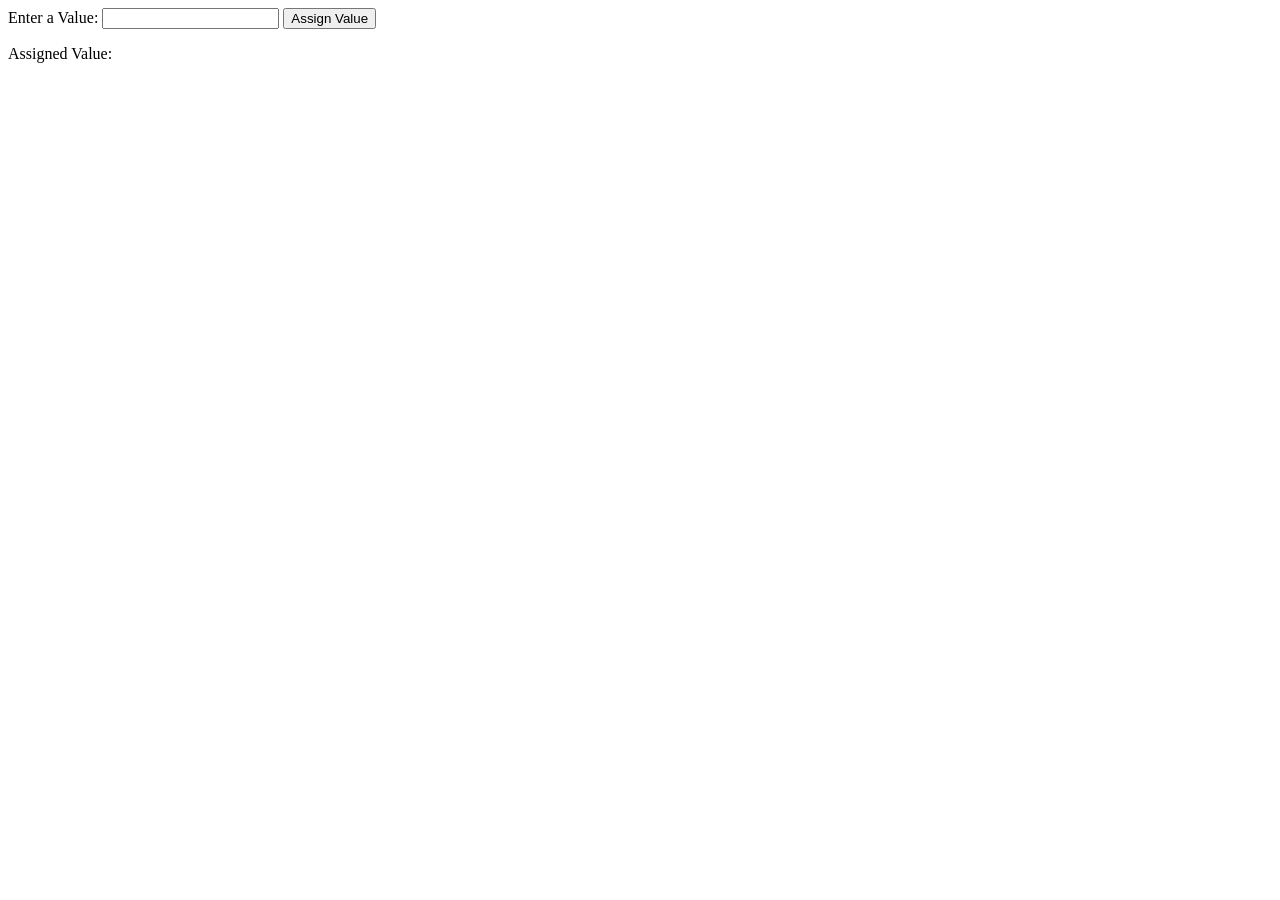
<file: challenge-10.html>
<!DOCTYPE html>
<html lang="en">
<head>
    <meta charset="UTF-8">
    <meta name="viewport" content="width=device-width, initial-scale=1.0">
    <title>challenge 10 | Javascript DOM</title>
</head>
<body>
    <!-- HTML Structure  -->
    <div class="container">
    <label for="inputField">Enter a Value:</label>
    <input type="text" id="inputField" />
    <button id="assignButton">Assign Value</button>

    <p id="assignedValue">Assigned Value: <span id="displayedValue"></span></p>
    </div>

    <script src="challenges/challenge-10.js"></script>
</body>
</html>
</file>
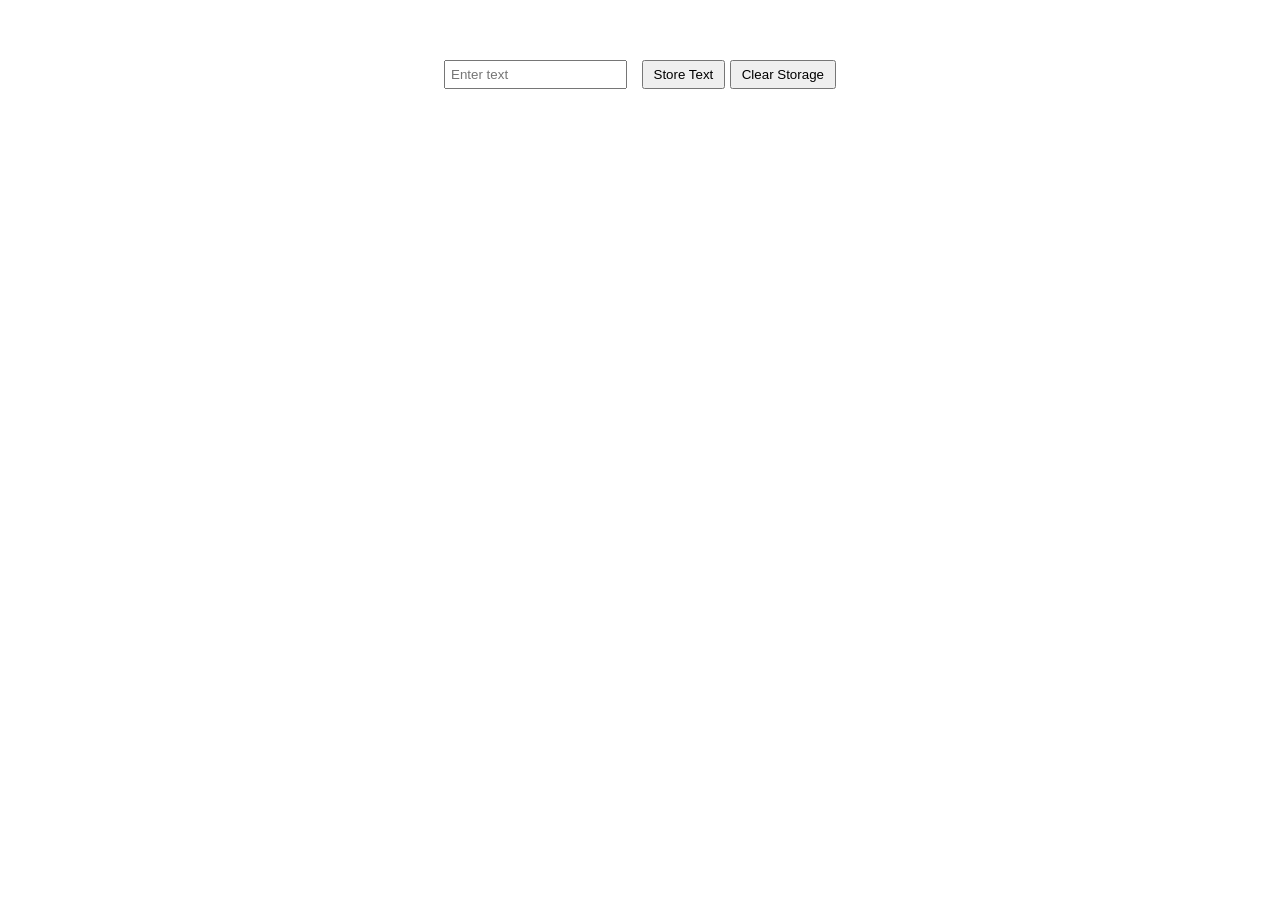
<file: challenge-13.html>
<!DOCTYPE html>
<html lang="en">
<head>
    <meta charset="UTF-8">
    <meta name="viewport" content="width=device-width, initial-scale=1.0">
    <title>Challenge 13 | LocalStorage in Javascript</title>
</head>
<style>
/* CSS Styling  */
body {
  font-family: 'Segoe UI', Tahoma, Geneva, Verdana, sans-serif;
  text-align: center;
  margin: 50px;
}

input {
  padding: 5px;
  margin-right: 10px;
}

button {
  padding: 5px 10px;
  margin-top: 10px;
}

</style>

<body>
    <!-- HTML Structure  -->
    <input type="text" id="inputField" placeholder="Enter text" />
    <button id="storeButton">Store Text</button>
    <button id="clearButton">Clear Storage</button>
    <p id="message"></p>

    <script src="challenges/challenge-13.js"></script>
</body>
</html>
</file>
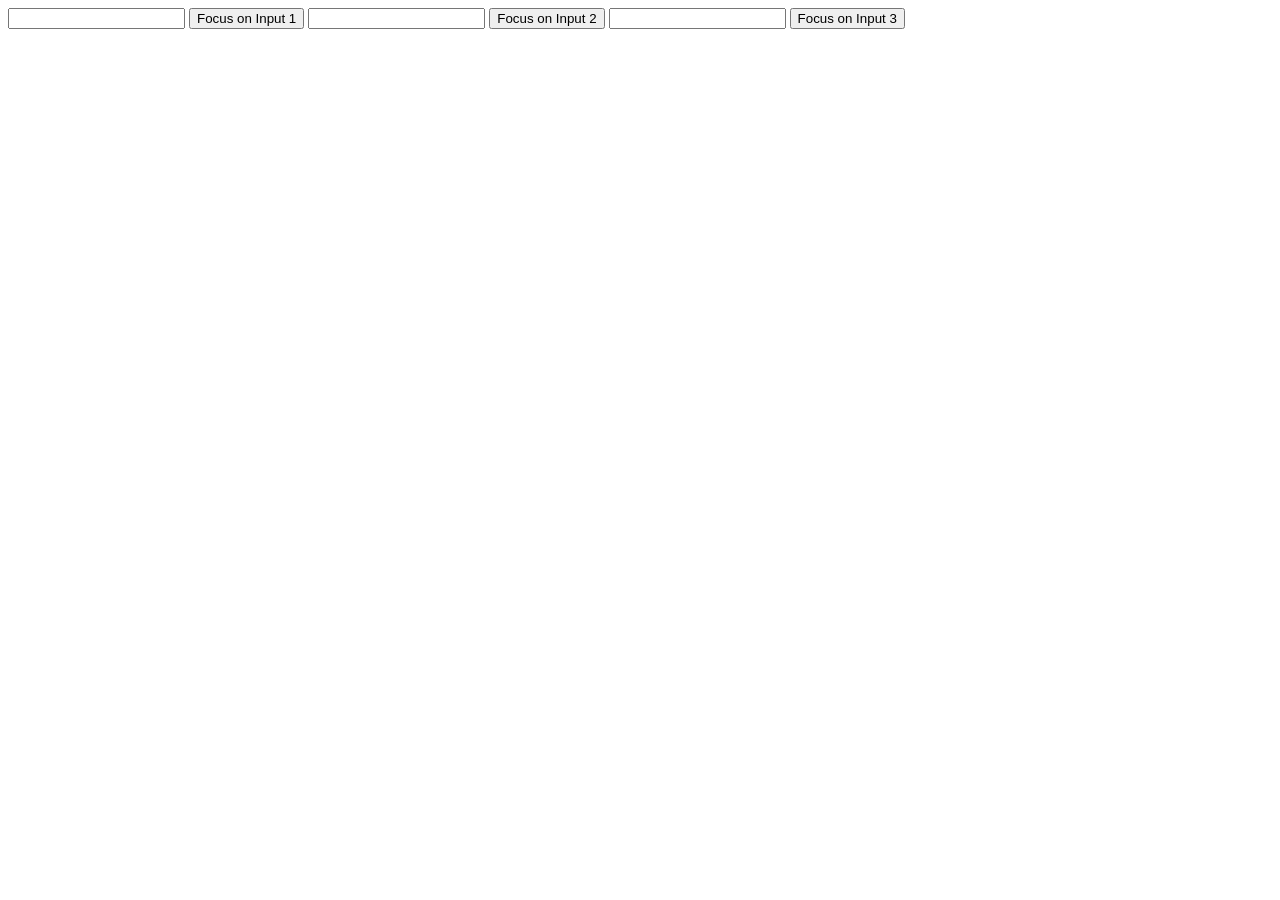
<file: challenge-3.html>
<!DOCTYPE html>
<html lang="en">
<head>
    <meta charset="UTF-8">
    <meta name="viewport" content="width=device-width, initial-scale=1.0">
    <title>Challenge 3 | Javascrip DOM</title>
</head>
<body>
    <!-- HTML Structure  -->
    <div>
        <input type="text" id="input1" />
        <button id="btn1">Focus on Input 1</button>
        <input type="text" id="input2" />
        <button id="btn2">Focus on Input 2</button>
        <input type="text" id="input3" />
        <button id="btn3">Focus on Input 3</button>
    </div>

    <script src="challenges/challenge-3.js"></script>
</body>
</html>
</file>
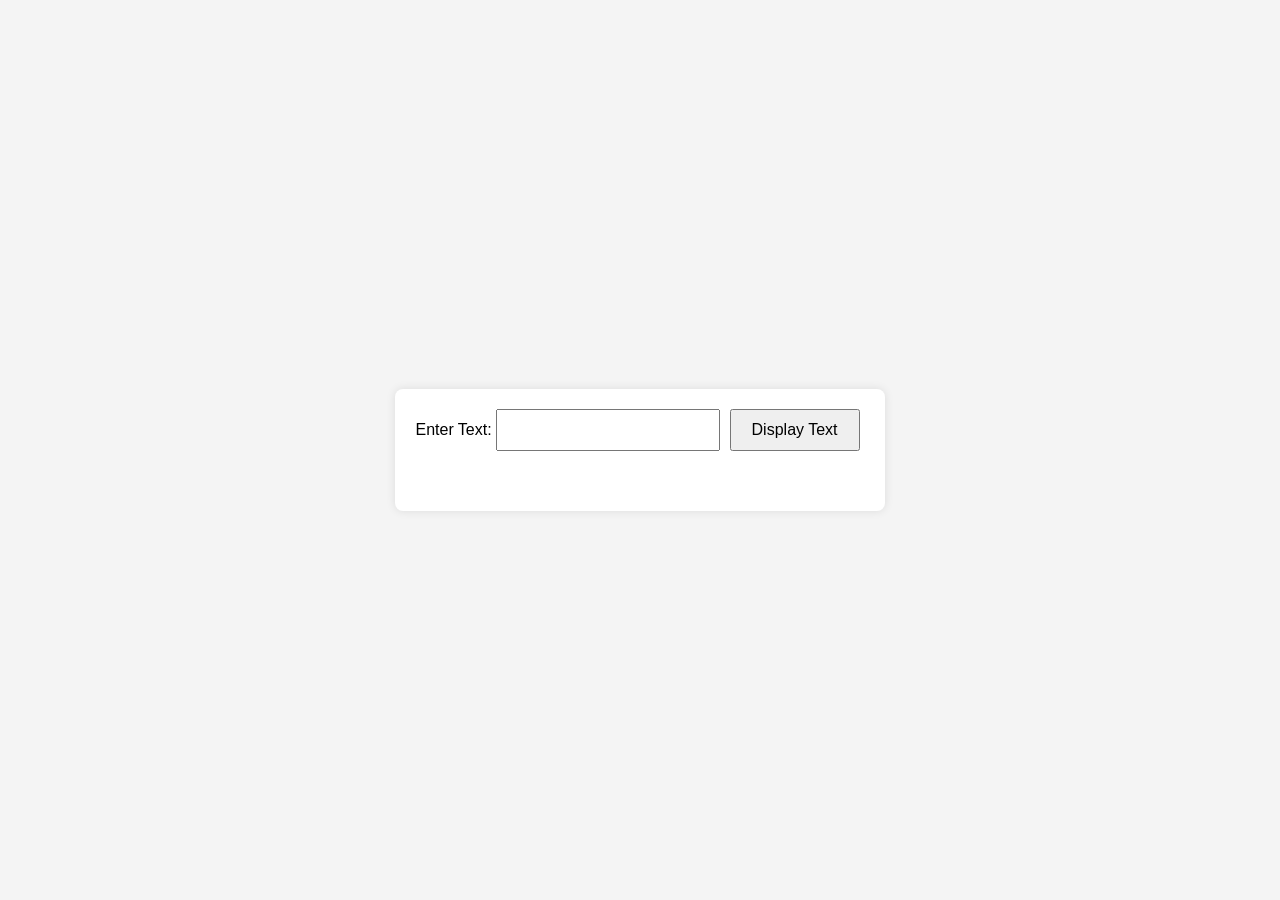
<file: challenge-4.html>
<!DOCTYPE html>
<html lang="en">
<head>
    <meta charset="UTF-8">
    <meta name="viewport" content="width=device-width, initial-scale=1.0">
    <title>Challenge 4 | Javascript DOM</title>
    <link rel="stylesheet" href="challenge-4.css">
</head>
<body>
    <!-- HTML Structure  -->
    <div class="container">
        <label for="textInput">Enter Text: </label>
        <input type="text" id="textInput" class="text-input" />
        <button id="displayButton" class="display-button">Display Text</button>
        <div id="displayTextContainer" class="text-container"></div>
    </div>
    <script src="challenges/challenge-4.js"></script>
</body>
</html>
</file>
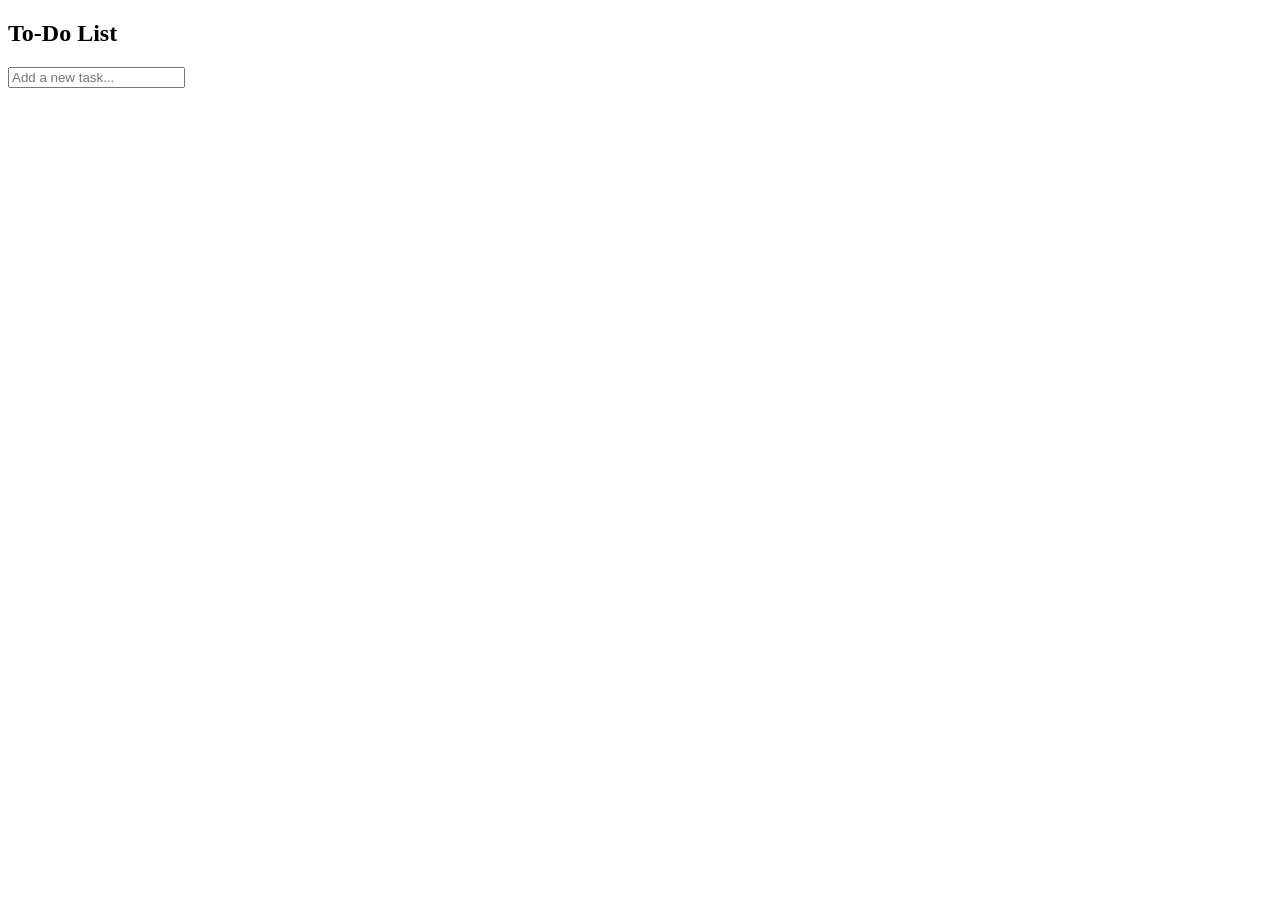
<file: challenge-6.html>
<!DOCTYPE html>
<html lang="en">
<head>
    <meta charset="UTF-8">
    <meta name="viewport" content="width=device-width, initial-scale=1.0">
    <title>Challenge 6 | JavaScript DOM</title>
</head>
<body>
    <!-- HTML Structure  -->
    <div class="container">
    <h2>To-Do List</h2>
    <input type="text" id="taskInput" placeholder="Add a new task..." />
    <ul id="taskList"></ul>
    </div>
    <script src="challenges/challenge-6.js"></script>
</body>
</html>
</file>
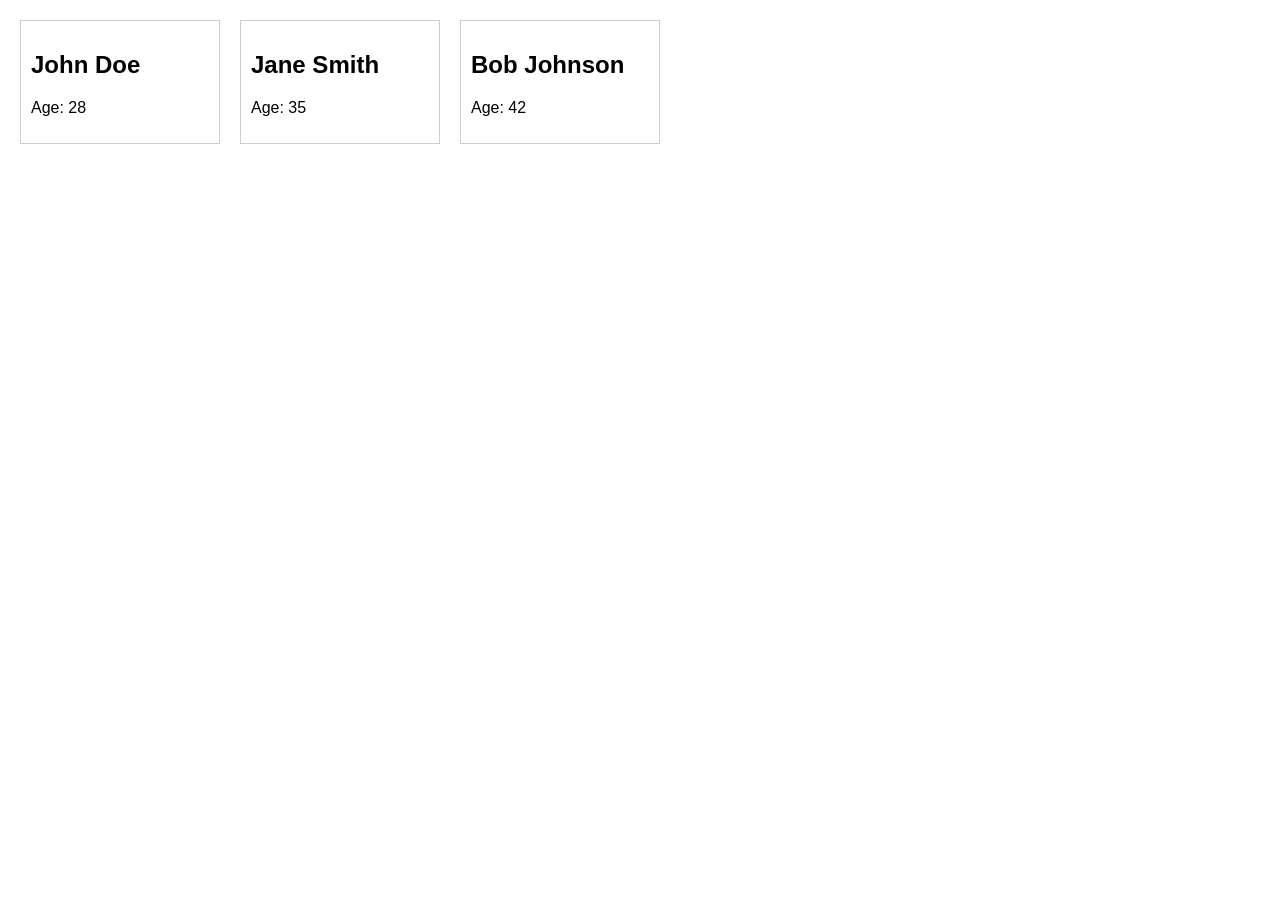
<file: challenge-7.html>
<!DOCTYPE html>
<html lang="en">
<head>
    <meta charset="UTF-8">
    <meta name="viewport" content="width=device-width, initial-scale=1.0">
    <title>Challenge 7 | Javascript DOM
    </title>
    <link rel="stylesheet" href="challenge-7.css">
</head>
<body>
    <!-- HTML Structure  -->
    <div class="user-container" id="userContainer"></div>

    <script src="challenges/challenge-7.js"></script>
</body>
</html>
</file>
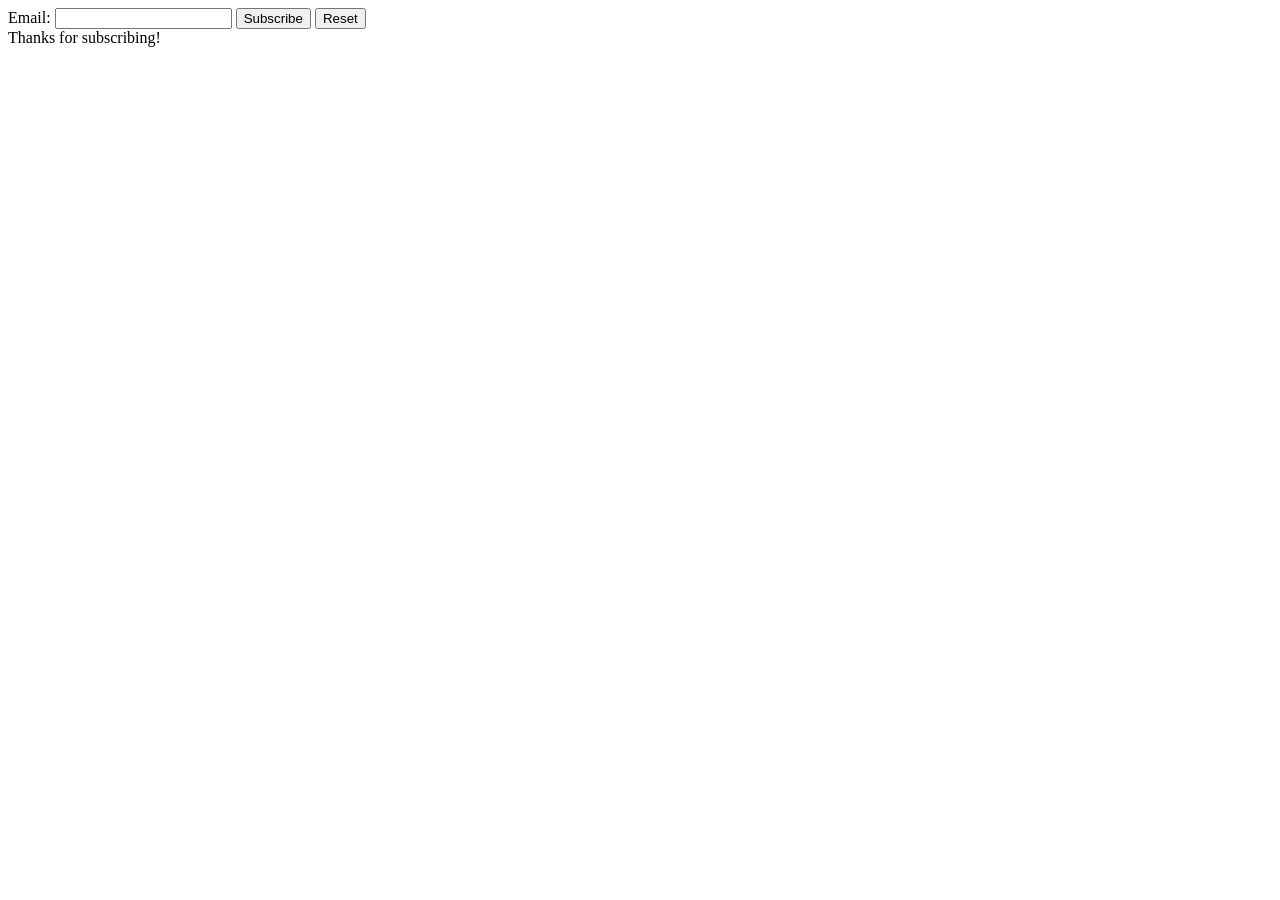
<file: challenge-8.html>
<!DOCTYPE html>
<html lang="en">
<head>
    <meta charset="UTF-8">
    <meta name="viewport" content="width=device-width, initial-scale=1.0">
    <title>Challenge 7 | Javascript DOM</title>
</head>
<body>
    <!-- HTML Structure  -->
    <form id="subscriptionForm">
        <label for="email">Email:</label>
        <input type="text" id="email" name="email" required />
        <button type="submit">Subscribe</button>
        <button type="reset">Reset</button>
    </form>
    <div id="hoverMessage">Thanks for subscribing!</div>
</body>
</html>
</file>
<file: challenge-4.css>
/* CSS Styling  */
body {
    font-family: 'Arial', sans-serif;
    background-color: #f4f4f4;
    margin: 0;
    display: flex;
    align-items: center;
    justify-content: center;
    height: 100vh;
}

.container {
    background-color: #fff;
    border-radius: 8px;
    padding: 20px;
    box-shadow: 0 0 10px rgba(0, 0, 0, 0.1);
    text-align: center;
}

.label {
    font-weight: bold;
    font-size: 18px;
    margin-bottom: 10px;
}

.text-input {
    padding: 10px;
    font-size: 16px;
}

.display-button, .clear-button {
    padding: 10px 20px;
    font-size: 16px;
    margin: 0 5px;
    cursor: pointer;
}

.color-input {
    margin: 5px;
}

.options-container {
    margin-top: 20px;
}

.text-container {
    margin-top: 20px;
    font-size: 18px;
    color: rgb(51, 51, 51);
    padding: 10px;
}
</file>
<file: challenge-7.css>
/* CSS Styling  */
body {
  font-family: "Arial", sans-serif;
  margin: 0;
  padding: 20px;
  box-sizing: border-box;
}

.user-container {
  display: flex;
  flex-wrap: wrap;
  gap: 20px;
}

.user-card {
  border: 1px solid #ccc;
  padding: 10px;
  width: 200px;
  box-sizing: border-box;
}
</file>
